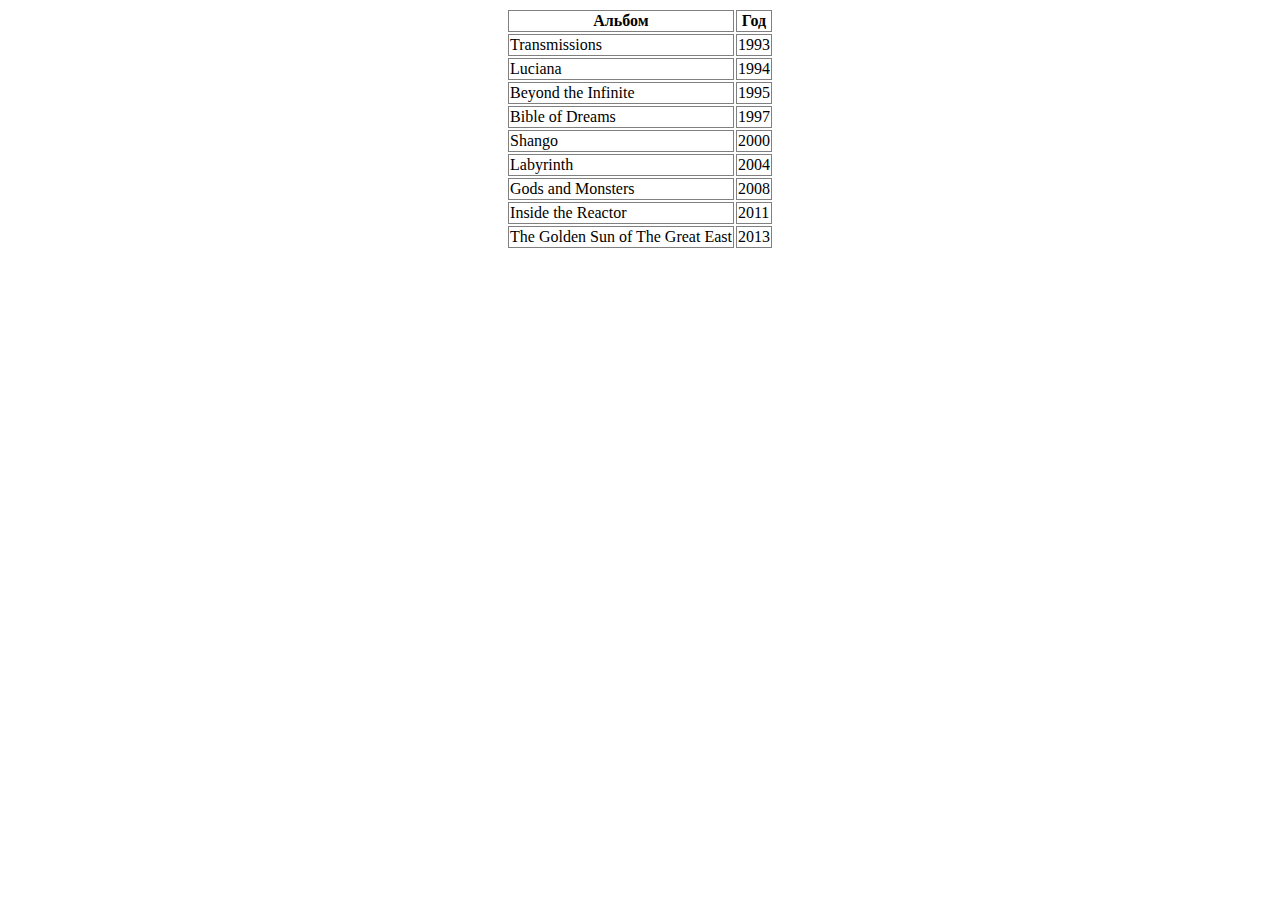
<file: table_1/index.html>
<!DOCTYPE html>
<html lang="en">
<head>
    <meta charset="UTF-8">
    <meta name="viewport" content="width=device-width, initial-scale=1.0">
    <title>table_1</title>
    <link rel="stylesheet" href="css/style.css">
</head>
<body>
    <table align="center">
      <tr>
          <th>Альбом</th>
          <th>Год</th>
      </tr>
      <tr>
          <td>Transmissions</td>
          <td>1993</td>
      </tr>
      <tr>
        <td>Luciana</td>
        <td>1994</td>
    </tr>
    <tr>
        <td>Beyond the Infinite</td>
        <td>1995</td>
    </tr>
    <tr>
        <td>Bible of Dreams</td>
        <td>1997</td>
    </tr>
    <tr>
        <td>Shango</td>
        <td>2000</td>
    </tr>
    <tr>
        <td>Labyrinth</td>
        <td>2004</td>
    </tr>
    <tr>
        <td>Gods and Monsters</td>
        <td>2008</td>
    </tr>
    <tr>
        <td>Inside the Reactor</td>
        <td>2011</td>
    </tr>
    <tr>
        <td>The Golden Sun of The Great East</td>
        <td>2013</td>
    </tr>
    </table>
</body>
</html>
</file>
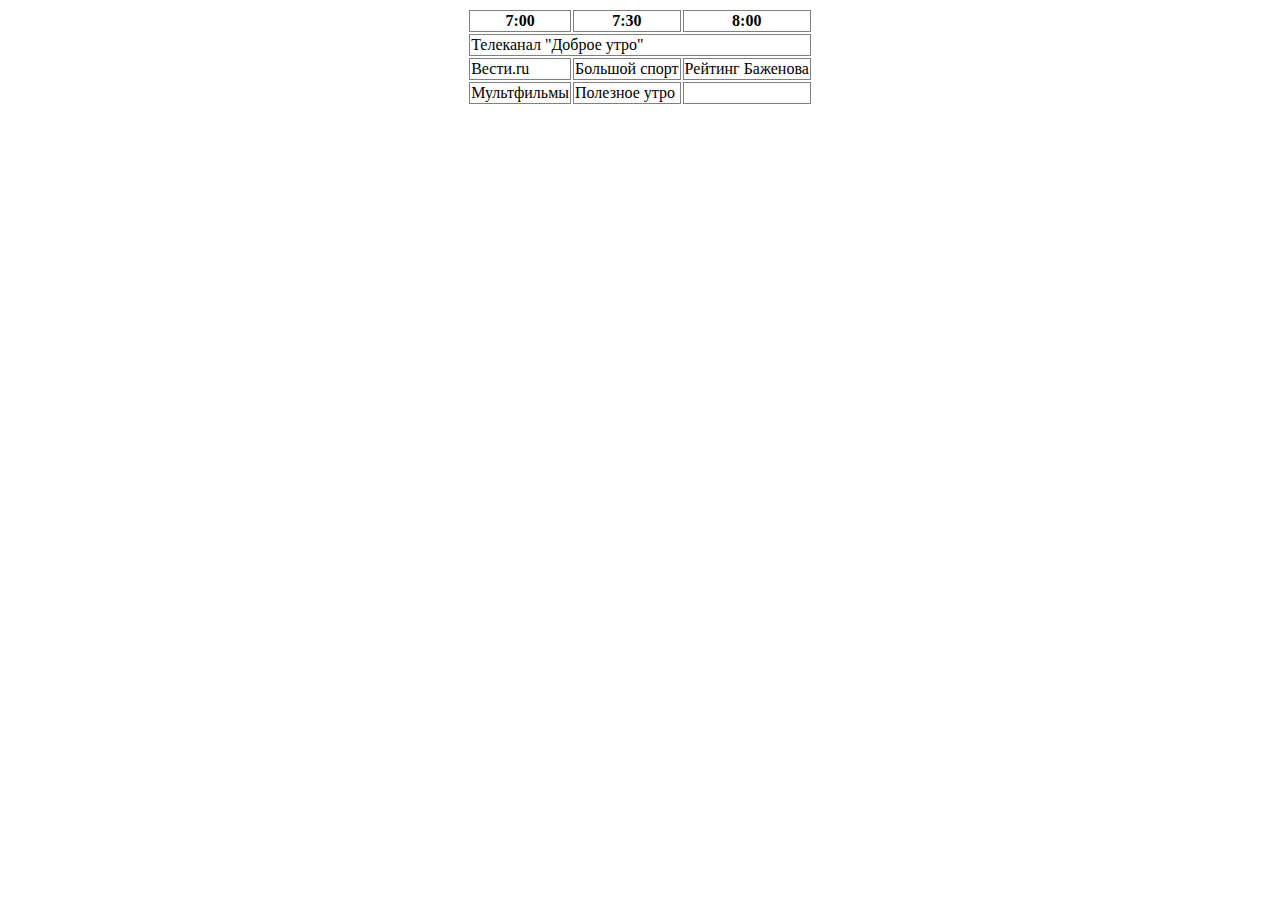
<file: table_2/index.html>
<!DOCTYPE html>
<html lang="en">
<head>
    <meta charset="UTF-8">
    <meta name="viewport" content="width=device-width, initial-scale=1.0">
    <title>table_2</title>
    <link rel="stylesheet" href="css/style.css">
</head>
<body>
    <table align="center">
        <tr>
            <th>7:00</th>
            <th>7:30</th>
            <th>8:00</th>
        </tr>
        <tr>
            <td colspan="3">Телеканал "Доброе утро"</td>
        </tr>
        <tr>
          <td>Вести.ru</td>
          <td>Большой спорт</td>
          <td>Рейтинг Баженова</td>
      </tr>
      <tr>
          <td>Мультфильмы</td>
          <td сolspan="2">Полезное утро</td>
          <td></td>
      </tr>
      </table>
  </body>
  </html>
</body>
</html>
</file>
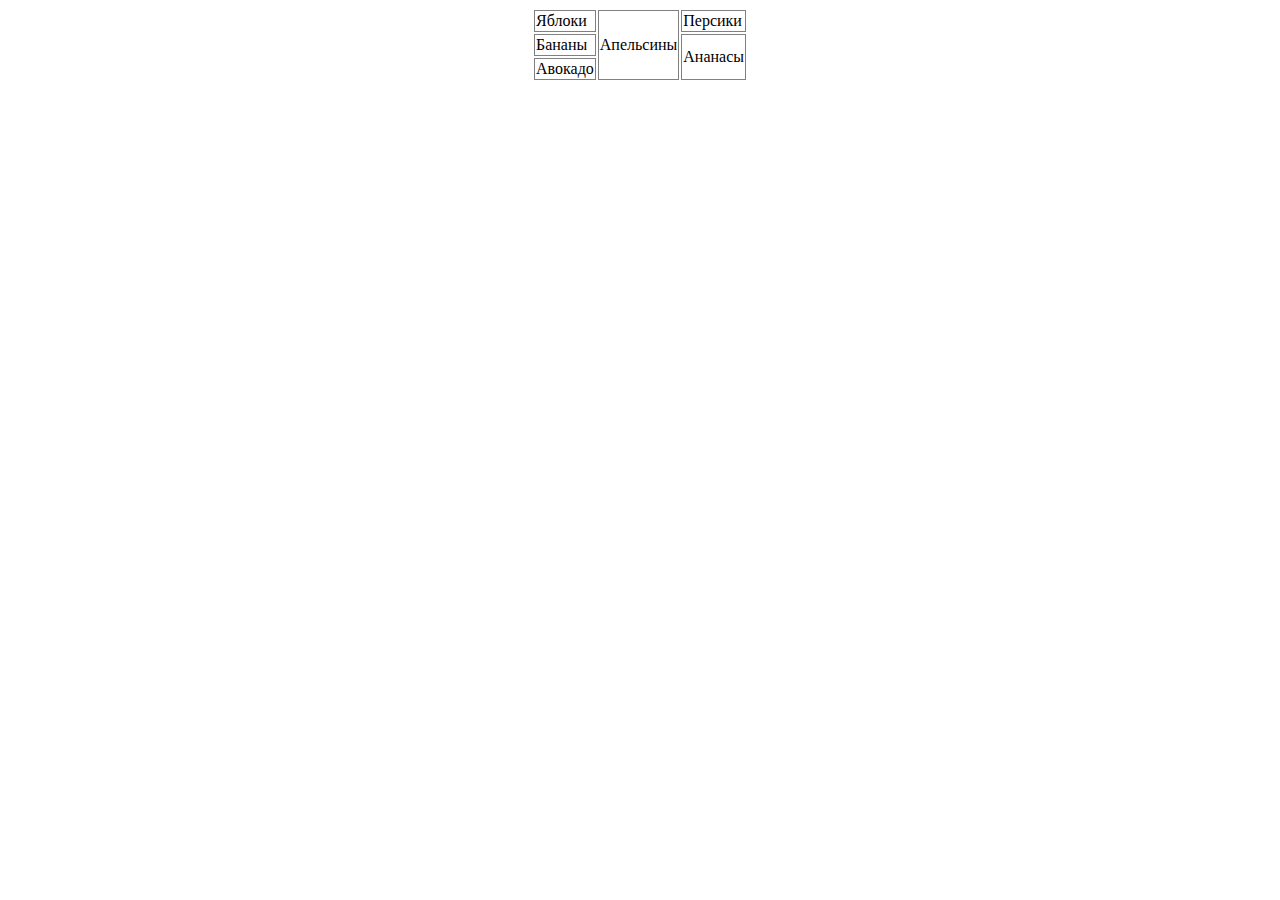
<file: table_3/index.html>
<!DOCTYPE html>
<html lang="en">
<head>
    <meta charset="UTF-8">
    <meta name="viewport" content="width=device-width, initial-scale=1.0">
    <title>table_3</title>
    <link rel="stylesheet" href="css/style.css">
</head>
<body>
    <table align="center">
        <tr>
            <td>Яблоки</td>
            <td rowspan="3">Апельсины</td>
            <td>Персики</td>
        </tr>
        <tr>
            <td>Бананы</td>
            <td rowspan="2">Ананасы</td>
        </tr>
        <tr>
            <td>Авокадо</td>
        </tr>
    </table>
</body>
</html>
</file>
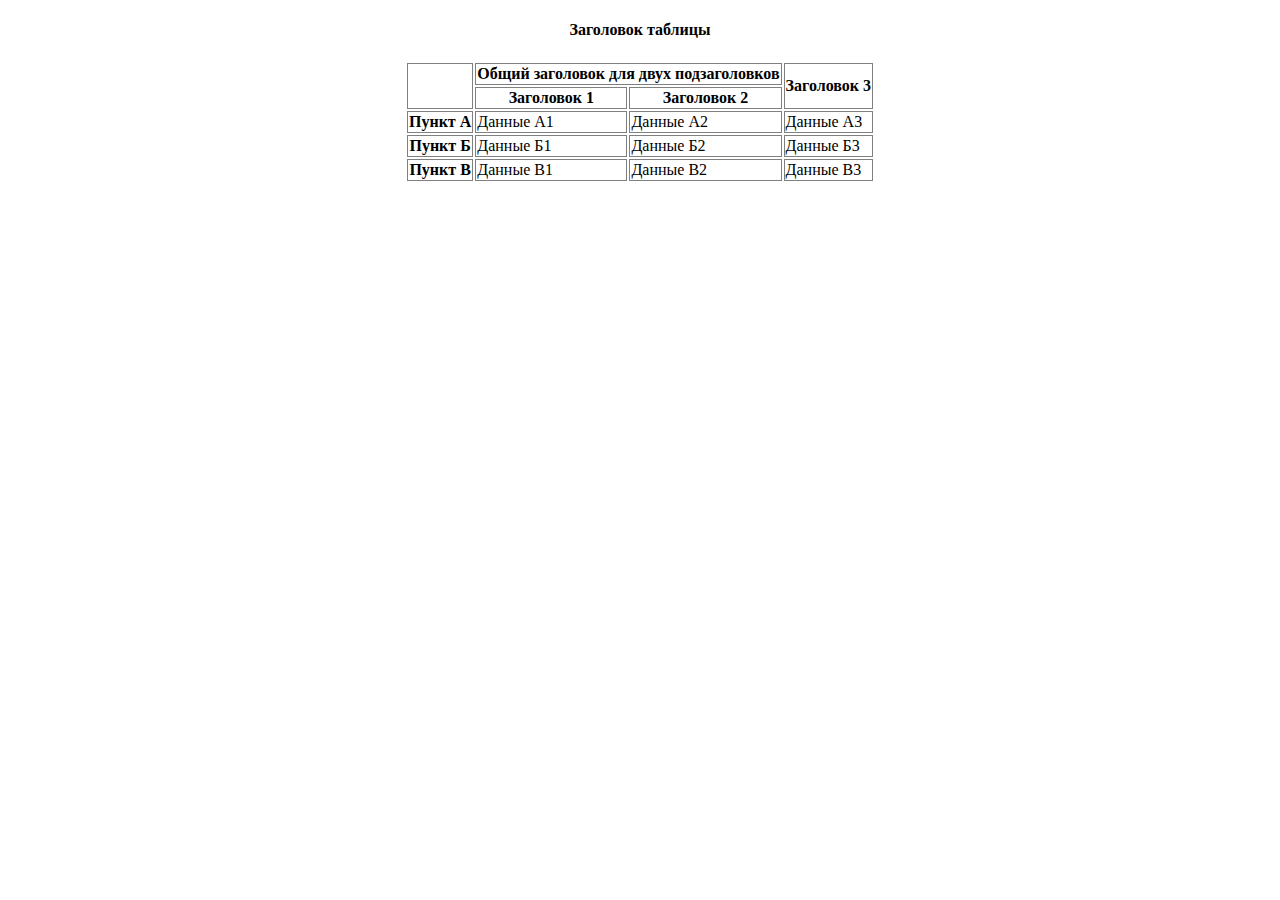
<file: table_4/index.html>
<!DOCTYPE html>
<html lang="en">
<head>
    <meta charset="UTF-8">
    <meta name="viewport" content="width=device-width, initial-scale=1.0">
    <title>table_4</title>
    <link rel="stylesheet" href="css/style.css">
</head>
<body>
    <h4>Заголовок таблицы</h4>
    <table align="center">
        <tr>
            <td rowspan="2"></td>
            <th colspan="2">Общий заголовок для двух подзаголовков</th>
            <th rowspan="2">Заголовок 3</th>
        </tr>
        <tr>
           <th>Заголовок 1</th>
           <th>Заголовок 2</th>
        </tr>
        <tr>
            <th>Пункт А</th>
            <td>Данные А1</td>
            <td>Данные А2</td>
            <td>Данные А3</td>
        </tr>
        <tr>
            <th>Пункт Б</th>
            <td>Данные Б1</td>
            <td>Данные Б2</td>
            <td>Данные Б3</td>
        </tr>
        <tr>
            <th>Пункт В</th>
            <td>Данные В1</td>
            <td>Данные В2</td>
            <td>Данные В3</td>
        </tr>
    </table>
</body>
</html>
</file>
<file: table_1/css/style.css>
th {
    border: 1px solid gray;
}

td {
    border: 1px solid gray;
}
</file>
<file: table_2/css/style.css>
th {
    border: 1px solid gray;
}

td {
    border: 1px solid gray;
}
</file>
<file: table_3/css/style.css>
th {
    border: 1px solid gray;
}

td {
    border: 1px solid gray;
}
</file>
<file: table_4/css/style.css>
th {
    border: 1px solid gray;
}

td {
    border: 1px solid gray;
}

h4 {
    text-align: center;
}
</file>
